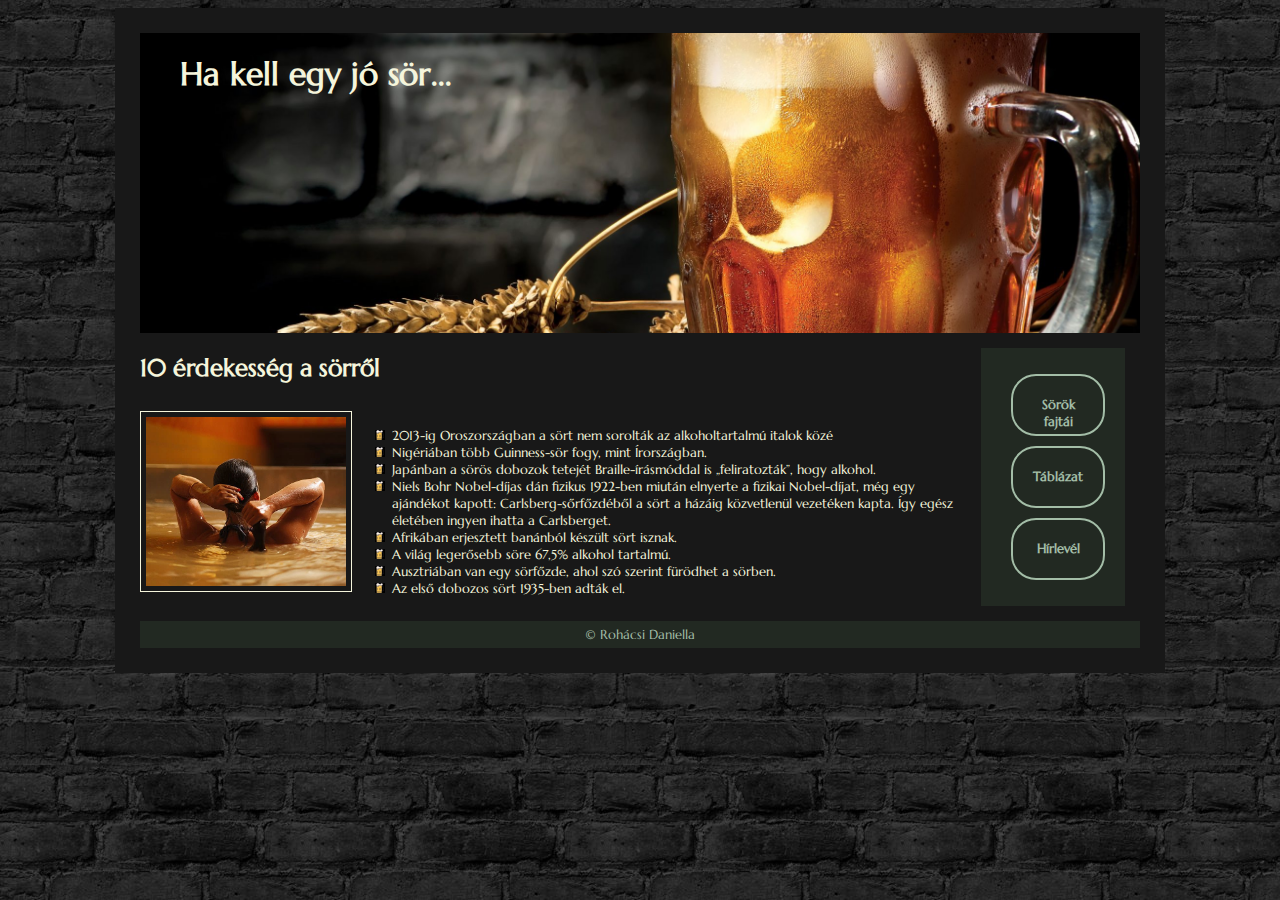
<file: index.html>
<!DOCTYPE html>
<html lang="hu">
  <head>
    <meta charset="UTF-8" />
    <meta name="viewport" content="width=device-width, initial-scale=1.0" />
    <title>Rohácsi Daniella</title>
    <link rel="stylesheet" href="style.css" />
  </head>
  <body>
    <main>
      <header>
        <h1>Ha kell egy jó sör...</h1>
      </header>
      <article>
        <h2>10 érdekesség a sörről</h2>
        <div id="div1">
          <img src="sor/kepek/sorfurdo.jpg" alt="sorfurdo" />
        </div>
        <div id="div2">
          <ul>
            <li>
              2013-ig Oroszországban a sört nem sorolták az alkoholtartalmú
              italok közé
            </li>
            <li>Nigériában több Guinness-sör fogy, mint Írországban.</li>
            <li>
              Japánban a sörös dobozok tetejét Braille-írásmóddal is
              „feliratozták”, hogy alkohol.
            </li>
            <li>
              Niels Bohr Nobel-díjas dán fizikus 1922-ben miután elnyerte a
              fizikai Nobel-díjat, még egy ajándékot kapott:
              Carlsberg-sőrfőzdéből a sört a házáig közvetlenül vezetéken kapta.
              Így egész életében ingyen ihatta a Carlsberget.
            </li>
            <li>Afrikában erjesztett banánból készült sört isznak.</li>
            <li>A világ legerősebb söre 67,5% alkohol tartalmú.</li>
            <li>
              Ausztriában van egy sörfőzde, ahol szó szerint fürödhet a sörben.
            </li>
            <li>Az első dobozos sört 1935-ben adták el.</li>
          </ul>
        </div>
      </article>
      <nav>
        <ul>
          <li><a href="index.html">Sörök fajtái</a></li>
          <li><a href="table.html">Táblázat</a></li>
          <li><a href="">Hírlevél</a></li>
        </ul>
      </nav>
      <footer>&#169; Rohácsi Daniella</footer>
    </main>
  </body>
</html>
</file>
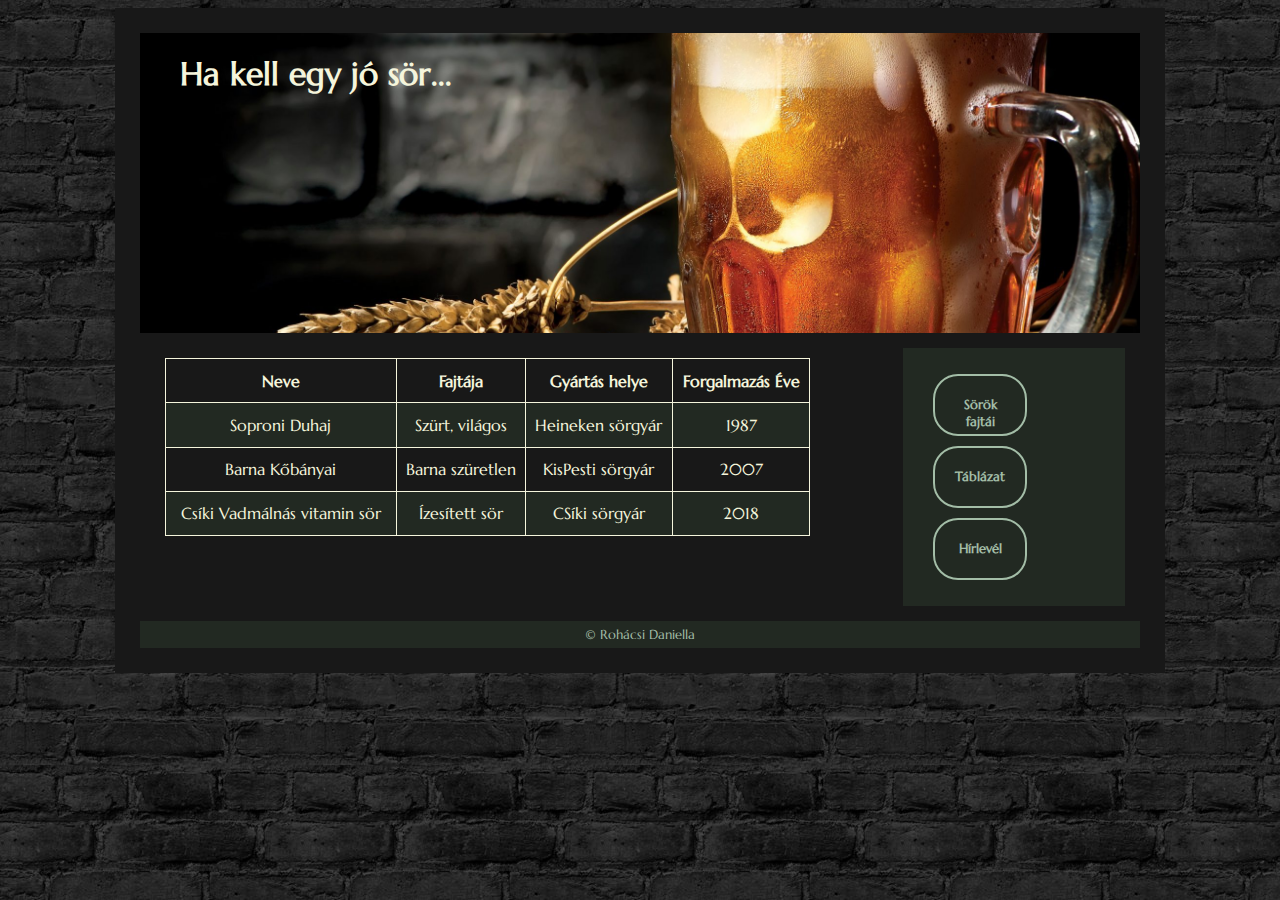
<file: table.html>
<!DOCTYPE html>
<html lang="hu">
  <head>
    <meta charset="UTF-8" />
    <meta name="viewport" content="width=device-width, initial-scale=1.0" />
    <title>Rohácsi Daniella</title>
    <link rel="stylesheet" href="style.css" />
  </head>
  <body>
    <main>
      <header>
        <h1>Ha kell egy jó sör...</h1>
      </header>
      <article>
        <table>
          <tr>
            <th>Neve</th>
            <th>Fajtája</th>
            <th>Gyártás helye</th>
            <th>Forgalmazás Éve</th>
          </tr>
          <tr>
            <td>Soproni Duhaj</td>
            <td>Szürt, világos</td>
            <td>Heineken sörgyár</td>
            <td>1987</td>
          </tr>
          <tr>
            <td>Barna Kőbányai</td>
            <td>Barna szüretlen</td>
            <td>KisPesti sörgyár</td>
            <td>2007</td>
          </tr>
          <tr>
            <td>Csíki Vadmálnás vitamin sör</td>
            <td>Ízesített sör</td>
            <td>CSíki sörgyár</td>
            <td>2018</td>
          </tr>
        </table>
      </article>
      <nav>
        <ul>
          <li><a href="index.html">Sörök fajtái</a></li>
          <li><a href="table.html">Táblázat</a></li>
          <li><a href="">Hírlevél</a></li>
        </ul>
      </nav>
      <footer>&#169; Rohácsi Daniella</footer>
    </main>
  </body>
</html>
</file>
<file: style.css>
@import url("https://fonts.googleapis.com/css2?family=Marcellus&display=swap");
body {
  background-image: url(sor/design/teglafal.jpg);
}
main {
  font-family: "Marcellus", serif;
  color: beige;
  margin: auto;
  display: grid;
  grid-template-areas:
    "h h h"
    "a a n"
    "f f f";
  background-color: #181818;
  max-width: 1000px;
  padding: 25px;
  width: 80%;
}
main p,
main li,
footer {
  font-size: 10pt;
}
h1 {
  padding-left: 40px;
}
header {
  grid-area: h;
  background-image: url(sor/design/beer-new_401732638.jpg);
  background-size: cover;
  background-position: center;
  height: 300px;
  font-weight: bolder;
}
article {
  grid-area: a;
  display: grid;
  grid-template-areas:
    "h1 h1"
    "d1 d2";
}
h2 {
  grid-area: h1;
}
#div1 {
  grid-area: d1;
}
#div2 {
  grid-area: d2;
}
article img {
  max-width: 200px;
  border-style: solid;
  border-width: 0.5px 0.5px 0.5px 0.5px;
  padding: 5px;
}
nav {
  grid-area: n;
  background-color: rgb(34, 41, 34);
  padding: 10px;
  margin: 15px;
}
footer {
  grid-area: f;
  text-align: center;
  padding: 5px;
  background-color: rgb(34, 41, 34);
  color: rgb(163, 189, 167);
}
nav li {
  border-radius: 25px;
  border: 2px solid rgb(163, 189, 167);
  padding: 20px;
  width: 50px;
  height: 18px;
  margin: 10px;
}
nav ul {
  list-style-type: none;
  padding-left: 10px;
  text-align: center;
}
a {
  text-decoration: none;
  color: rgb(163, 189, 167);
  font-weight: bolder;
}
a:hover {
  color: rgb(34, 41, 34);
}
li:hover {
  background-color: beige;
}
article ul {
  list-style-image: url(sor/kepek/symbol2.png);
}
table {
  border-collapse: collapse;
  margin-top: 25px;
  margin-left: 25px;
}
tr td,
tr th {
  border: 0.5px solid beige;
  text-align: center;
}
table tr:nth-child(even) {
  background-color: rgb(34, 41, 34);
}
table tr:hover {
  color: #181818;
  background-color: beige;
  font-weight: bolder;
}
@media screen and (max-width: 800px) {
  main {
    grid-template-areas:
      "h"
      "a"
      "n"
      "f";
  }
  article {
    grid-template-rows: 1fr 1fr;
  }
}
</file>
